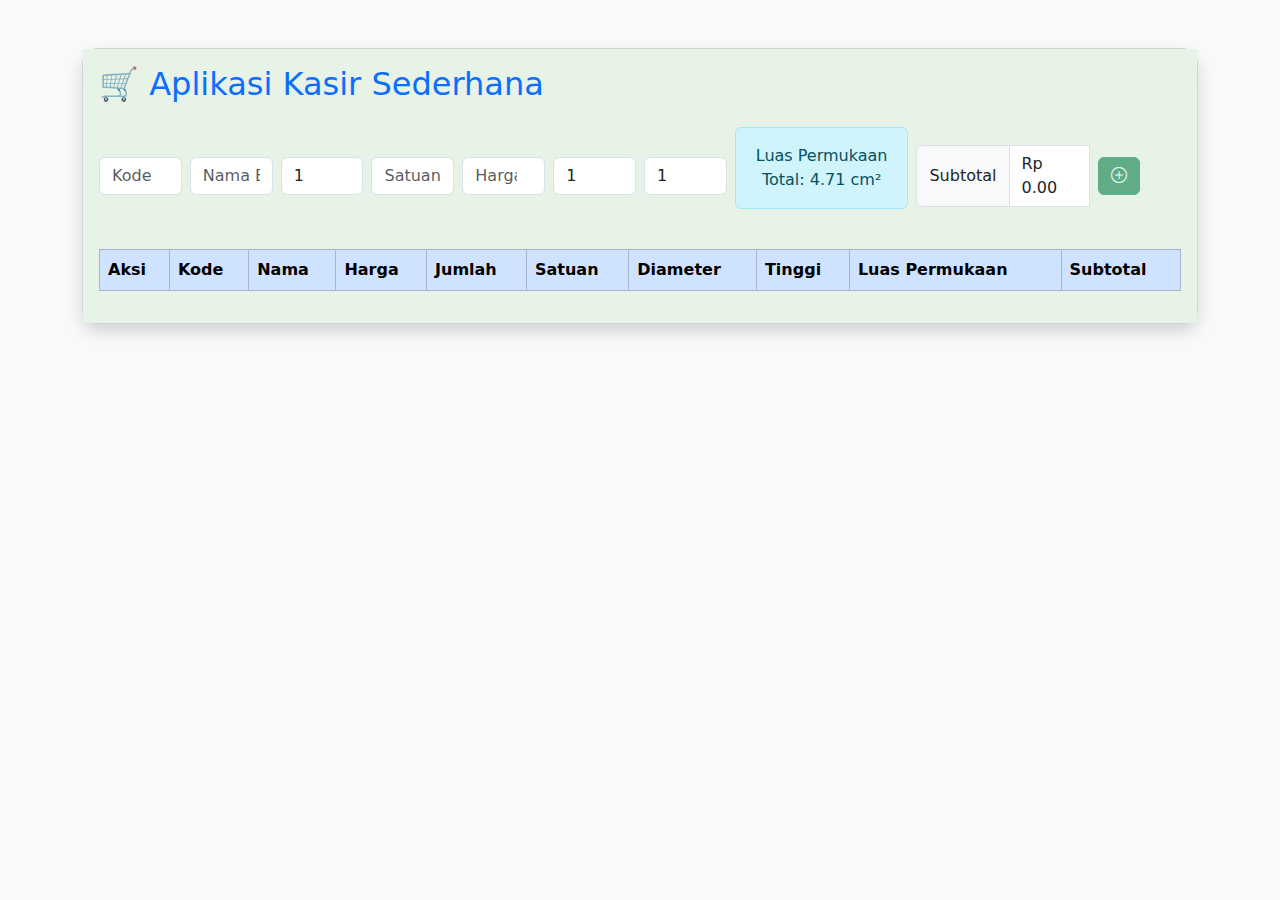
<file: UTS/test.html>
<!DOCTYPE html>
<html lang="en">
<head>
    <meta charset="UTF-8">
    <meta name="viewport" content="width=device-width, initial-scale=1.0">
    <title>Aplikasi Kasir 23410100003</title>
    <script src="./index.js"></script>
    <!-- Bootstrap CSS -->
    <link href="https://cdn.jsdelivr.net/npm/bootstrap@5.3.0-alpha1/dist/css/bootstrap.min.css" rel="stylesheet">
    <!-- Bootstrap Icons -->
    <link href="https://cdn.jsdelivr.net/npm/bootstrap-icons@1.10.5/font/bootstrap-icons.css" rel="stylesheet">
    <!-- jQuery and Bootstrap JS -->
    <script src="https://code.jquery.com/jquery-3.7.1.min.js"></script>
    <script src="https://cdn.jsdelivr.net/npm/bootstrap@5.3.0-alpha1/dist/js/bootstrap.bundle.min.js"></script>
</head>
<body class="bg-light text-dark">

<main id="kasir" class="mt-4">
<div class="container my-5">
    <div class="card shadow rounded-4">
        <div class="card-body" style="background-color: #e6f3e6;">
            <h2 class="card-title mb-4 text-primary">🛒 Aplikasi Kasir Sederhana</h2>
            
<!-- Tombol untuk membuka modal Inventory -->


<form id="formKasir" class="mb-4">
    <div class="row g-2 align-items-center">
        <div class="col-md-1">
            <input type="text" class="form-control" id="kode" placeholder="Kode" data-bs-toggle="modal" data-bs-target="#barangListModal">
        </div>
        <div class="col-md-1">
            <input type="text" class="form-control" id="nama" placeholder="Nama Barang">
        </div>
        <div class="col-md-1">
            <input type="number" class="form-control" id="jumlah" value="1" min="1" placeholder="Jumlah">
        </div>
        <div class="col-md-1">
            <input type="text" class="form-control" id="satuan" placeholder="Satuan">
        </div>
        <div class="col-md-1">
            <input type="number" class="form-control" id="harga" placeholder="Harga" min="0">
        </div>
        <div class="col-md-1">
            <input type="number" class="form-control" id="diameter" placeholder="Diameter" value="1" min="1">
        </div>
        <div class="col-md-1">
            <input type="number" class="form-control" id="tinggi" placeholder="Tinggi" value="1" min="1">
        </div>
        <div class="col-md-2">
            <div class="alert alert-info text-center" id="luas-permukaan-total">Luas Permukaan Total: 0 cm²</div>
        </div>
    
        <div class="col-md-2">
            <div class="input-group">
                <span class="input-group-text">Subtotal</span>
                <span class="form-control" id="subtotal">Rp 0</span>
                <input type="hidden" id="subtotal-hidden" value="0">
            </div>
        </div>
        <div class="col-md-auto">
            <button type="submit" id="tambah" class="btn btn-success">
                <i class="bi bi-plus-circle"></i>
            </button>
        </div>
    </div>
</form>


<table class="table table-bordered table-striped">
    <thead class="table-primary">
        <tr>
                <th>Aksi</th>
                            <th>Kode</th>
                            <th>Nama</th>
                            <th>Harga</th>
                            <th>Jumlah</th>
                            <th>Satuan</th>
                            <th>Diameter</th>
                            <th>Tinggi</th>
                            <th>Luas Permukaan</th>
                            <th>Subtotal</th>
        </tr>
    </thead>
    <tbody id="tableData">
        <!-- Data akan ditambahkan di sini -->
    </tbody>
    <tfoot id="perhtunganTabel">
        
        </tfoot>
    </table>
  <div id="grandTotal" class="text"0></div>
</main>

</div>


    <!-- <script>
     
 $(document).ready(function() {
    // Declare totalHarga in a broader scope
    var totalHarga = 0;

    // Define GrandTotal function
    function GrandTotal() {
        // Calculate total from table rows
        totalHarga = 0;
        $("#tableData tr").each(function() {
            // Get subtotal from the last column (index 9)
            var subtotal = parseFloat($(this).find('td:eq(9)').text()) || 0;
            totalHarga += subtotal;
        });

        // Get discount and tax values (default to 0 if not entered)
        var diskon = parseFloat($("#diskon").val()) || 0;
        var ppn = parseFloat($("#ppn").val()) || 0;

        // Calculate discount amount
        var diskonAmount = totalHarga * (diskon / 100);
        
        // Calculate tax amount
        var ppnAmount = totalHarga * (ppn / 100);

        // Calculate grand total
        var grandTotal = totalHarga - diskonAmount + ppnAmount;

        // Update displays
        $('#totalHarga').text(totalHarga.toFixed(2));
        $('#grandTotal').text(grandTotal.toFixed(2));

        // Calculate change if payment is made
        var bayar = parseFloat($("#bayar").val()) || 0;
        var kembali = bayar - grandTotal;
        $('#kembali').text(kembali.toFixed(2));
    }

    // Function to check if item code already exists  
    function isItemCodeExists(kode) {  
        let exists = false;  
        $("#tableData tr").each(function() {  
            // Check the kode column (index 1)  
            if ($(this).find('td:eq(1)').text() === kode) {  
                exists = true;  
                return false; // Break the loop  
            }  
        });  
        return exists;  
    }  

    // Handle delete item
    $('#tableData').on('click', '.delete', function() {
        var row = $(this).closest('tr');
        row.remove();
        GrandTotal();  // Ensure GrandTotal is called after removing the row
    });

    // Handle add item
    $("#tambah").off("click").on("click", function (e) {
        e.preventDefault(); // Prevent form submission

        const kode = $("#kode").val();
        const nama = $("#nama").val();
        const satuan = $("#satuan").val();
        const harga = parseFloat($("#harga").val()) || 0;
        const jumlah = parseInt($("#jumlah").val()) || 1;
        const diameter = parseFloat($("#diameter").val()) || 1;
        const tinggi = parseFloat($("#tinggi").val()) || 1;
     // Check for duplicate item code
      if (isItemCodeExists(kode)) {
    // Show standard JavaScript alert
    alert(`Barang dengan kode ${kode} sudah ada dalam daftar!`);
    return; // Stop further execution
}


        const luas = hitungLuasPermukaanTabung(diameter, tinggi).toFixed(2);
        const subtotal = (harga * jumlah * luas).toFixed(2);

        // Tambahkan ke tabel
        $("#tableData").append(
            "<tr>" +
            "<td><button class='delete btn btn-sm btn-danger'>Hapus</button></td>" +
            "<td>" + kode + "</td>" +
            "<td>" + nama + "</td>" +
            "<td>" + harga + "</td>" +
            "<td>" + jumlah + "</td>" +
            "<td>" + satuan + "</td>" +
            "<td>" + diameter + "</td>" +
            "<td>" + tinggi + "</td>" +
            "<td>" + luas + "</td>" +
            "<td>" + subtotal + "</td>" +
            "</tr>"
        );

        // Reset input
        $("#kode, #nama, #satuan, #harga, #jumlah, #diameter, #tinggi").val('');

        // Update Grand Total
        GrandTotal();

        // Validasi ulang input
        checkInputs();
    });

    // Ensure GrandTotal is called on various events
    $("#diskon, #ppn, #bayar").on('input', function() {
        GrandTotal();
    });

    // Function to check inputs
    function checkInputs() {
        var kode = $("#kode").val();
        var nama = $("#nama").val();
        var satuan = $("#satuan").val();
        var harga = $("#harga").val();

        if (kode && nama && satuan && harga) {
            $("#tambah").prop('disabled', false);
        } else {
            $("#tambah").prop('disabled', true);
        }
    }

    // Initial input check
    checkInputs();
});

// Function outside document ready (if needed separately)
function hitungLuasPermukaanTabung(d, t) {
    const r = d / 2;
    return 2 * Math.PI * r * (r + t); // 2πr(r + t)
}


// Pilih barang dari list
$(document).on('click', '.pilih-barang', function() {
    const kode = $(this).data('kode');
    const nama = $(this).data('nama');
    const satuan = $(this).data('satuan');
    const harga = $(this).data('harga');
    $("#kode").val(kode);
    $("#nama").val(nama);
    $("#satuan").val(satuan);
    $("#harga").val(harga);
    $("#barangListModal").modal('hide');
    checkInputs();
});

function checkInputs() {
    var kode = $("#kode").val();
    var nama = $("#nama").val();
    var satuan = $("#satuan").val();
    var harga = $("#harga").val();

    if (kode && nama && satuan && harga) {
        $("#tambah").prop('disabled', false);
    } else {
        $("#tambah").prop('disabled', true);
    }
}


</script> -->




<!-- Modal List Barang -->
<div class="modal fade" id="barangListModal" tabindex="-1" aria-labelledby="barangListModalLabel" aria-hidden="true">
  <div class="modal-dialog modal-lg modal-dialog-scrollable">
    <div class="modal-content">
      <div class="modal-header">
        <h5 class="modal-title" id="barangListModalLabel">Pilih Barang</h5>
        <button type="button" class="btn-close" data-bs-dismiss="modal" aria-label="Tutup"></button>
      </div>
      <div class="modal-body">
        <table class="table table-striped">
          <thead class="table-dark">
            <tr>
              <th>Kode</th>
              <th>Nama</th>
              <th>Satuan</th>
              <th>Harga</th>
              <th>Aksi</th>
            </tr>
          </thead>
          <tbody id="listBarang">
            <tr>
              <td>BRG001</td>
              <td>Sabun</td>
              <td>pcs</td>
              <td>3000</td>
              <td><button class="btn btn-sm btn-success pilih-barang" data-kode="BRG001" data-nama="Sabun" data-satuan="pcs" data-harga="3000">Pilih</button></td>
            </tr> 
            <tr>
              <td>BRG003</td>
              <td>Beras</td>
              <td>kg</td>
              <td>300000</td>
              <td><button class="btn btn-sm btn-success pilih-barang" data-kode="BRG003" data-nama="Beras" data-satuan="kg" data-harga="300000">Pilih</button></td>
            </tr>
            <tr>
              <td>BRG002</td>
              <td>Sampo</td>
              <td>btl</td>
              <td>12000</td>
              <td><button class="btn btn-sm btn-success pilih-barang" data-kode="BRG002" data-nama="Sampo" data-satuan="btl" data-harga="12000">Pilih</button></td>
            </tr>
            <tr>
              <td>BRG004</td>
              <td>Samsung Galaxy S25 Ultra</td>
              <td>pcs</td>
              <td>25000000</td>
              <td><button class="btn btn-sm btn-success pilih-barang" data-kode="BRG004" data-nama="Samsung Galaxy S25 Ultra" data-satuan="pcs" data-harga="25000000">Pilih</button></td>
            </tr>
          </tbody>
        </table>
      </div>
    </div>
  </div>
</div>
</body>
</html>
</file>
